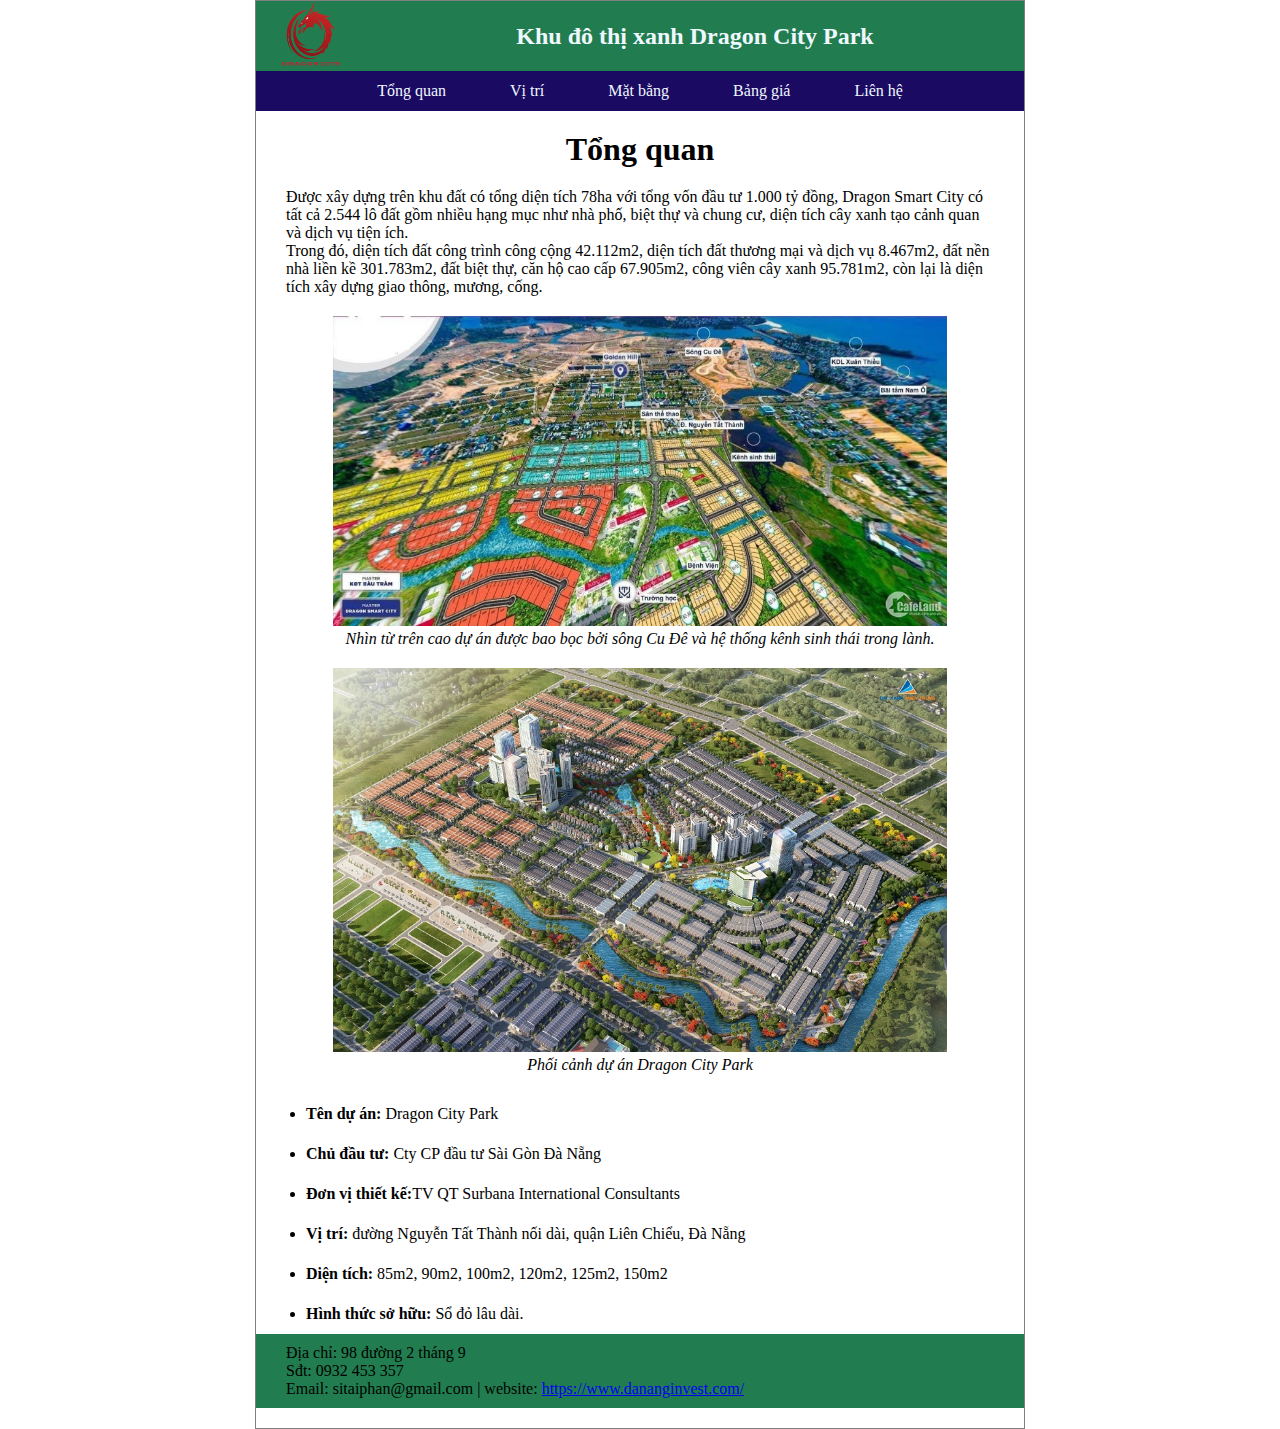
<file: index.html>
<!DOCTYPE html>
<html lang="en">
<head>
    <meta charset="UTF-8">
    <meta http-equiv="X-UA-Compatible" content="IE=edge">
    <meta name="viewport" content="width=device-width, initial-scale=1.0">
    <link rel="stylesheet" href="https://cdnjs.cloudflare.com/ajax/libs/font-awesome/6.1.1/css/all.min.css">
    
    <link rel="stylesheet" href="./web.css" />

    <title>Dragon City Park</title>
</head>
<body>
    <script>
        document.addEventListener("DOMContentLoaded",function(){
            var nut = document.querySelector('div.icon i');
            var mobile = document.querySelector('ul');
            nut.addEventListener('click',function(){
                mobile.classList.toggle('active');
            })
        })
    </script>
    <div id="container">
        <header>
            <img src="ảnh/logo.png">
            <h2>Khu đô thị xanh Dragon City Park</h2>
        </header>
        <nav>
            <div class="icon"><i class="fa-solid fa-bars"></i></div>
            <ul>
                <li><a href="index.html">Tổng quan</a></li>
                <li><a href="vitri.html">Vị trí</a></li>
                <li><a href="matbang.html">Mặt bằng</a></li>
                <li><a href="banggia.html">Bảng giá</a></li>
                <li><a href="lienhe.html">Liên hệ</a></li>
            </ul>
        </nav>
        <section>
            <h1>Tổng quan</h1>
            <p>Được xây dựng trên khu đất có tổng diện tích 78ha với tổng vốn đầu tư 1.000 tỷ đồng, Dragon Smart City có tất cả 2.544 lô đất gồm nhiều hạng mục như nhà phố, biệt thự và chung cư, diện tích cây xanh tạo cảnh quan và dịch vụ tiện ích.<br>
               Trong đó, diện tích đất công trình công cộng 42.112m2, diện tích đất thương mại và dịch vụ 8.467m2, đất nền nhà liền kề 301.783m2, đất biệt thự, căn hộ cao cấp 67.905m2, công viên cây xanh 95.781m2, còn lại là diện tích xây dựng giao thông, mương, cống.</p>
            <figure>
               <img src="ảnh/anh1.jpeg"alt="image">
                <figcaption>Nhìn từ trên cao dự án được bao bọc bởi sông Cu Đê và hệ thống kênh sinh thái trong lành.</figcaption>
            </figure> 
            <figure>
                <img src="ảnh/ảnh 2.jpg">
                <figcaption>Phối cảnh dự án Dragon City Park</figcaption>
            </figure> 
                <ul>
                <li><span>Tên dự án:</span> Dragon City Park</li>
                <li><span>Chủ đầu tư:</span> Cty CP đầu tư Sài Gòn Đà Nẵng</li>
                <li><span>Đơn vị thiết kế:</span>TV QT Surbana International Consultants</li>
                <li><span>Vị trí:</span> đường Nguyễn Tất Thành nối dài, quận Liên Chiểu, Đà Nẵng</li>
                <li><span>Diện tích:</span> 85m2, 90m2, 100m2, 120m2, 125m2, 150m2</li>
                <li><span>Hình thức sở hữu:</span> Sổ đỏ lâu dài.</li>
                </ul>
        <footer>Địa chỉ: 98 đường 2 tháng 9<br>
            Sđt: 0932 453 357<br>
            Email: sitaiphan@gmail.com | website: <a href="https://www.dananginvest.com/">https://www.dananginvest.com/</a></footer>
    </div>
</body>
</html>
</file>
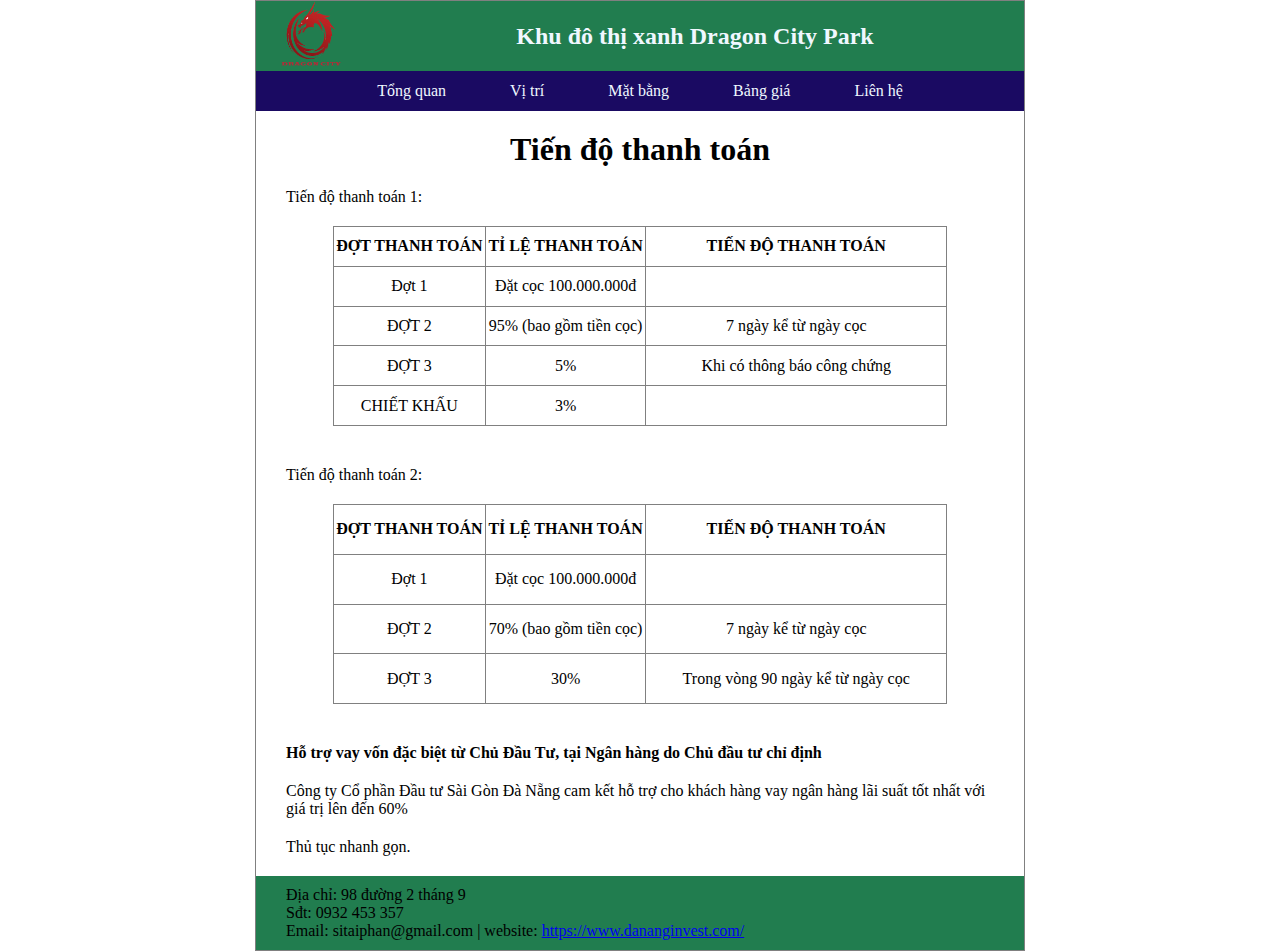
<file: banggia.html>
<!DOCTYPE html>
<html lang="en">
  <head>
    <meta charset="UTF-8" />
    <meta http-equiv="X-UA-Compatible" content="IE=edge" />
    <meta name="viewport" content="width=device-width, initial-scale=1.0" />
    <link
      rel="stylesheet"
      href="https://cdnjs.cloudflare.com/ajax/libs/font-awesome/6.1.1/css/all.min.css"
    />
    <link rel="stylesheet" href="./web.css" />
    <title>Dragon City Park</title>
    <script>
      document.addEventListener("DOMContentLoaded", function () {
        var nut = document.querySelector("div.icon i");
        var mobile = document.querySelector("ul");
        nut.addEventListener("click", function () {
          mobile.classList.toggle("active");
        });
      });
    </script>
  </head>
  <body>
    <div id="container">
      <header>
        <img src="ảnh/logo.png" width="120px" height="100%" />
        <h2>Khu đô thị xanh Dragon City Park</h2>
      </header>
      <nav id="menudoc">
        <div class="icon"><i class="fa-solid fa-bars"></i></div>
        <ul>
          <li><a href="index.html">Tổng quan</a></li>
          <li><a href="vitri.html">Vị trí</a></li>
          <li><a href="matbang.html">Mặt bằng</a></li>
          <li><a href="banggia.html">Bảng giá</a></li>
          <li><a href="lienhe.html">Liên hệ</a></li>
        </ul>
      </nav>
      <section>
        <h1>Tiến độ thanh toán</h1>
        <table border="1px" height="200px">
          <p>Tiến độ thanh toán 1:</p>
          <tr>
            <th>ĐỢT THANH TOÁN</th>
            <th>TỈ LỆ THANH TOÁN</th>
            <th width="300px">TIẾN ĐỘ THANH TOÁN</th>
          </tr>
          <tr>
            <td>Đợt 1</td>
            <td>Đặt cọc 100.000.000đ</td>
            <td></td>
          </tr>
          <tr>
            <td>ĐỢT 2</td>
            <td>95% (bao gồm tiền cọc)</td>
            <td>7 ngày kể từ ngày cọc</td>
          </tr>
          <tr>
            <td>ĐỢT 3</td>
            <td>5%</td>
            <td>Khi có thông báo công chứng</td>
          </tr>
          <tr>
            <td>CHIẾT KHẤU</td>
            <td>3%</td>
            <td></td>
          </tr>
        </table>
        <table border="1px" height="200px">
          <p>Tiến độ thanh toán 2:</p>
          <tr>
            <th>ĐỢT THANH TOÁN</th>
            <th>TỈ LỆ THANH TOÁN</th>
            <th width="300px">TIẾN ĐỘ THANH TOÁN</th>
          </tr>
          <tr>
            <td>Đợt 1</td>
            <td>Đặt cọc 100.000.000đ</td>
            <td></td>
          </tr>
          <tr>
            <td>ĐỢT 2</td>
            <td>70% (bao gồm tiền cọc)</td>
            <td>7 ngày kể từ ngày cọc</td>
          </tr>
          <tr>
            <td>ĐỢT 3</td>
            <td>30%</td>
            <td>Trong vòng 90 ngày kể từ ngày cọc</td>
          </tr>
        </table>
        <p>
          <b
            >Hỗ trợ vay vốn đặc biệt từ Chủ Đầu Tư, tại Ngân hàng do Chủ đầu tư
            chỉ định</b
          >
        </p>
        <p>
          Công ty Cổ phần Đầu tư Sài Gòn Đà Nẵng cam kết hỗ trợ cho khách hàng
          vay ngân hàng lãi suất tốt nhất với giá trị lên đến 60%
        </p>
        <p>Thủ tục nhanh gọn.</p>
      </section>
      <footer>
        Địa chỉ: 98 đường 2 tháng 9<br />
        Sđt: 0932 453 357<br />
        Email: sitaiphan@gmail.com | website:
        <a href="https://www.dananginvest.com/"
          >https://www.dananginvest.com/</a
        >
      </footer>
    </div>
  </body>
</html>
</file>
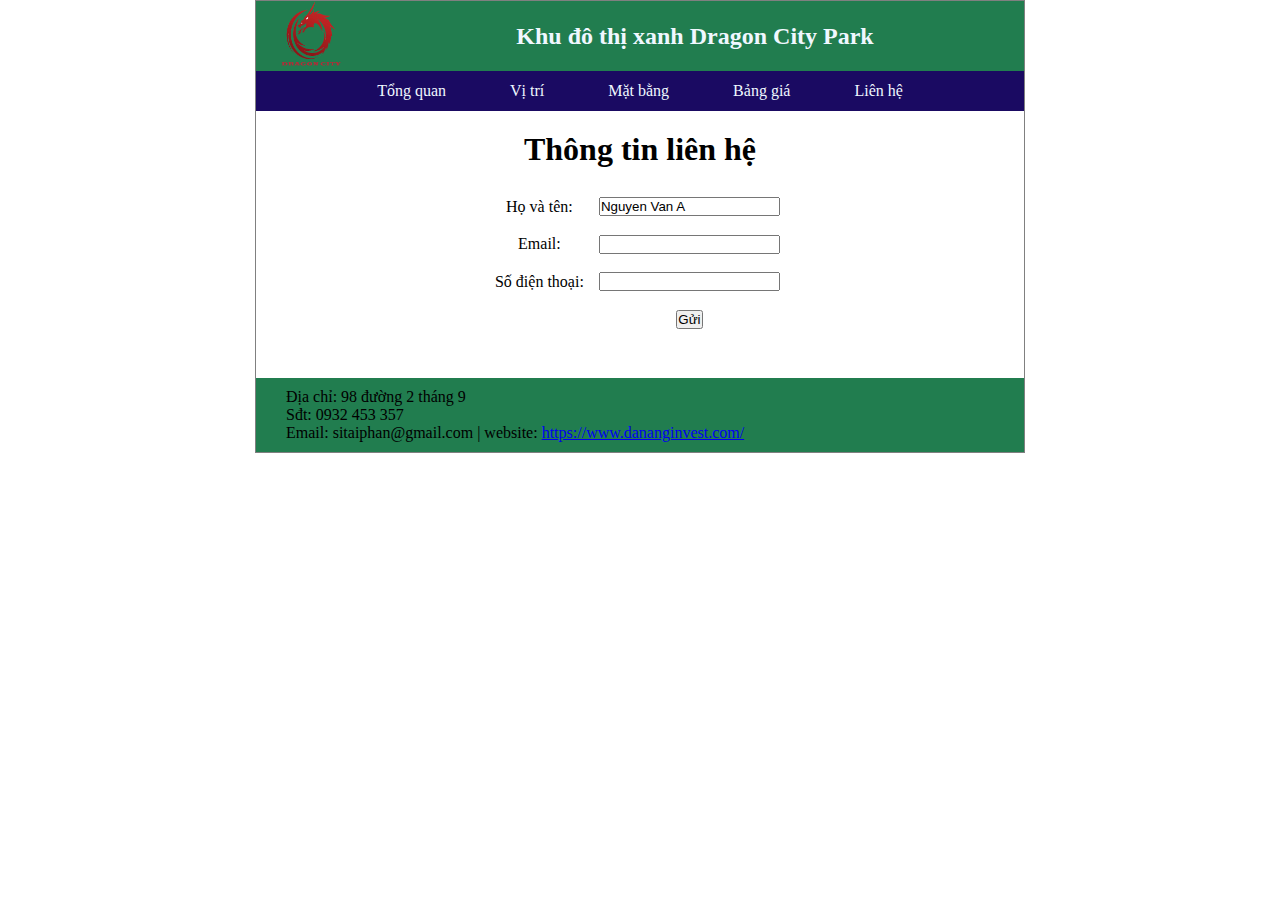
<file: lienhe.html>
<!DOCTYPE html>
<html lang="en">
  <head>
    <meta charset="UTF-8" />
    <meta http-equiv="X-UA-Compatible" content="IE=edge" />
    <meta name="viewport" content="width=device-width, initial-scale=1.0" />
    <link
      rel="stylesheet"
      href="https://cdnjs.cloudflare.com/ajax/libs/font-awesome/6.1.1/css/all.min.css"
    />
    <link rel="stylesheet" href="./web.css" />
    <title>Dragon City Park</title>
    <script>
      document.addEventListener("DOMContentLoaded", function () {
        var nut = document.querySelector("div.icon i");
        var mobile = document.querySelector("ul");
        nut.addEventListener("click", function () {
          mobile.classList.toggle("active");
        });
      });
    </script>
  </head>
  <body>
    <div id="container">
      <header>
        <img src="ảnh/logo.png" width="120px" height="100%" />
        <h2>Khu đô thị xanh Dragon City Park</h2>
      </header>
      <nav id="menudoc">
        <div class="icon"><i class="fa-solid fa-bars"></i></div>
        <ul>
          <li><a href="index.html">Tổng quan</a></li>
          <li><a href="vitri.html">Vị trí</a></li>
          <li><a href="matbang.html">Mặt bằng</a></li>
          <li><a href="banggia.html">Bảng giá</a></li>
          <li><a href="lienhe.html">Liên hệ</a></li>
        </ul>
      </nav>
      <section>
        <h1>Thông tin liên hệ</h1>
        <table style="width: 300px; height: 150px">
          <tr>
            <td><label>Họ và tên: </label></td>
            <td><input type="text" value="Nguyen Van A" name="ten" /></td>
          </tr>
          <tr>
            <td>Email:</td>
            <td><input type="email" /></td>
          </tr>
          <tr>
            <td>Số điện thoại:</td>
            <td><input type="tel" /></td>
          </tr>
          <tr>
            <td></td>
            <td><input type="submit" value="Gửi" /></td>
          </tr>
        </table>
      </section>
      <footer>
        Địa chỉ: 98 đường 2 tháng 9<br />
        Sđt: 0932 453 357<br />
        Email: sitaiphan@gmail.com | website:
        <a href="https://www.dananginvest.com/"
          >https://www.dananginvest.com/</a
        >
      </footer>
    </div>
  </body>
</html>
</file>
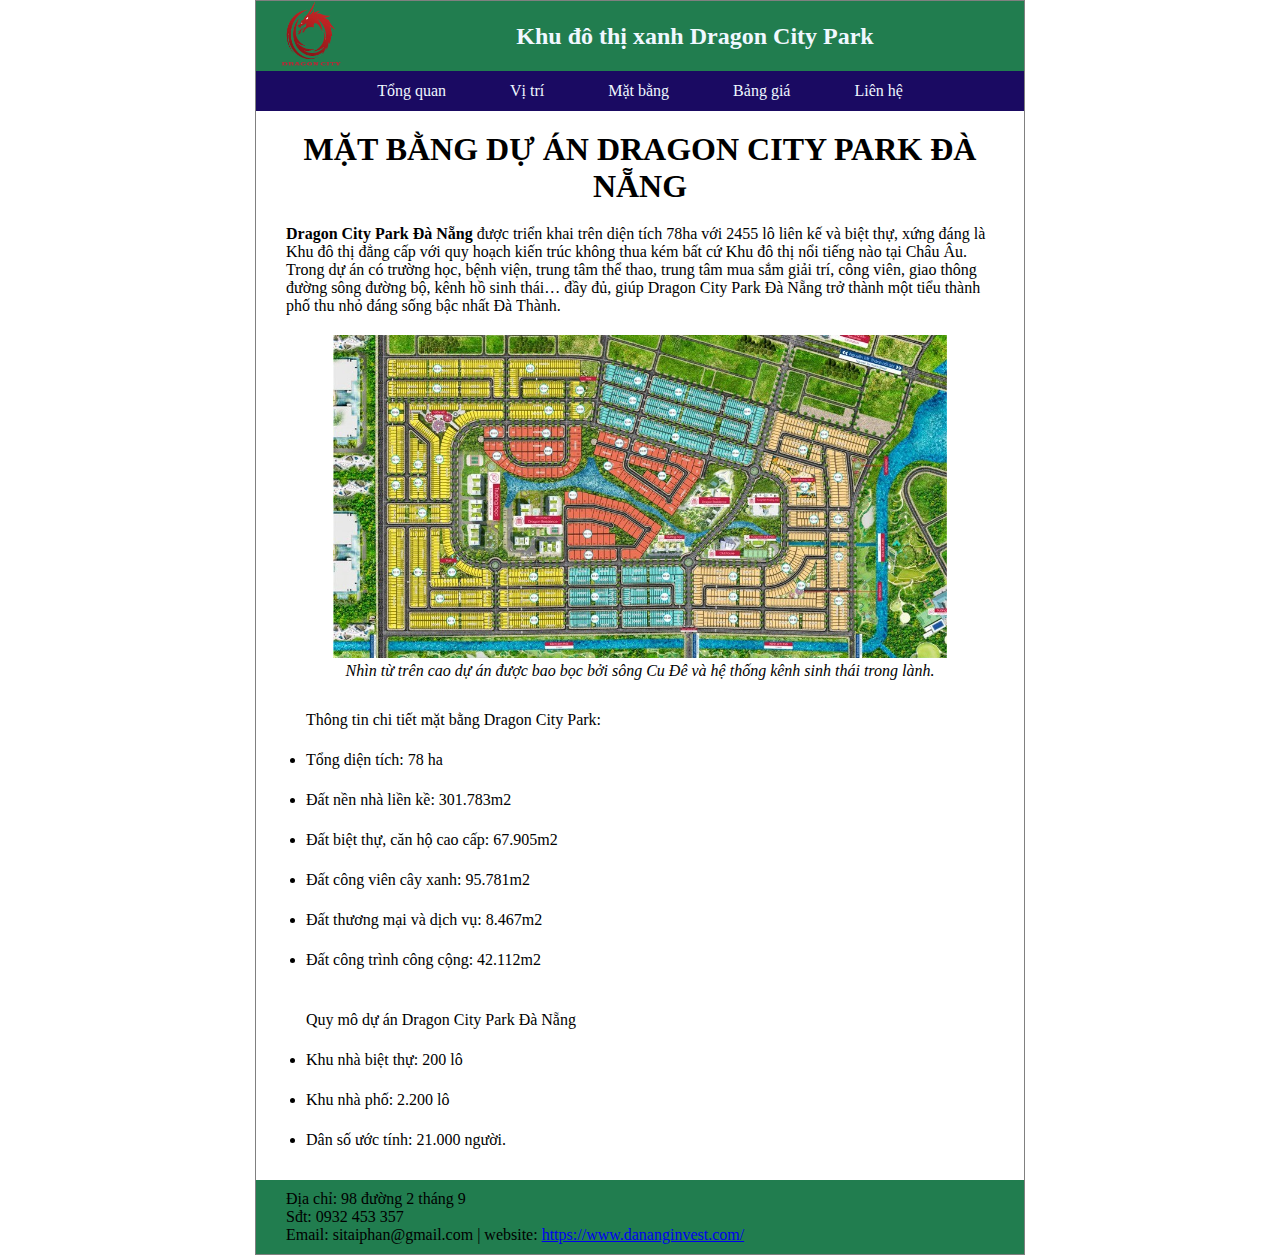
<file: matbang.html>
<!DOCTYPE html>
<html lang="en">
  <head>
    <meta charset="UTF-8" />
    <meta http-equiv="X-UA-Compatible" content="IE=edge" />
    <meta name="viewport" content="width=device-width, initial-scale=1.0" />
    <link
      rel="stylesheet"
      href="https://cdnjs.cloudflare.com/ajax/libs/font-awesome/6.1.1/css/all.min.css"
    />
    <link rel="stylesheet" href="./web.css" />
    <title>Dragon City Park</title>
    <script>
      document.addEventListener("DOMContentLoaded", function () {
        var nut = document.querySelector("div.icon i");
        var mobile = document.querySelector("ul");
        nut.addEventListener("click", function () {
          mobile.classList.toggle("active");
        });
      });
    </script>
  </head>
  <body>
    <div id="container">
      <header>
        <img src="ảnh/logo.png" width="120px" height="100%" />
        <h2>Khu đô thị xanh Dragon City Park</h2>
      </header>
      <nav id="menudoc">
        <div class="icon"><i class="fa-solid fa-bars"></i></div>
        <ul>
          <li><a href="index.html">Tổng quan</a></li>
          <li><a href="vitri.html">Vị trí</a></li>
          <li><a href="matbang.html">Mặt bằng</a></li>
          <li><a href="banggia.html">Bảng giá</a></li>
          <li><a href="lienhe.html">Liên hệ</a></li>
        </ul>
      </nav>
      <section>
        <h1>MẶT BẰNG DỰ ÁN DRAGON CITY PARK ĐÀ NẴNG</h1>
        <p>
          <span>Dragon City Park Đà Nẵng</span> được triển khai trên diện tích
          78ha với 2455 lô liên kế và biệt thự, xứng đáng là Khu đô thị đẳng cấp
          với quy hoạch kiến trúc không thua kém bất cứ Khu đô thị nổi tiếng nào
          tại Châu Âu. Trong dự án có trường học, bệnh viện, trung tâm thể thao,
          trung tâm mua sắm giải trí, công viên, giao thông đường sông đường bộ,
          kênh hồ sinh thái… đầy đủ, giúp Dragon City Park Đà Nẵng trở thành một
          tiểu thành phố thu nhỏ đáng sống bậc nhất Đà Thành.
        </p>
        <figure>
          <img src="ảnh/anh4.jpg" alt="image" />
          <figcaption>
            Nhìn từ trên cao dự án được bao bọc bởi sông Cu Đê và hệ thống kênh
            sinh thái trong lành.
          </figcaption>
        </figure>
        <ul>
          Thông tin chi tiết mặt bằng Dragon City Park:
          <li>Tổng diện tích: 78 ha</li>
          <li>Đất nền nhà liền kề: 301.783m2</li>
          <li>Đất biệt thự, căn hộ cao cấp: 67.905m2</li>
          <li>Đất công viên cây xanh: 95.781m2</li>
          <li>Đất thương mại và dịch vụ: 8.467m2</li>
          <li>Đất công trình công cộng: 42.112m2</li>
        </ul>
        <ul>
          Quy mô dự án Dragon City Park Đà Nẵng
          <li>Khu nhà biệt thự: 200 lô</li>
          <li>Khu nhà phố: 2.200 lô</li>
          <li>Dân số ước tính: 21.000 người.</li>
        </ul>
      </section>
      <footer>
        Địa chỉ: 98 đường 2 tháng 9<br />
        Sđt: 0932 453 357<br />
        Email: sitaiphan@gmail.com | website:
        <a href="https://www.dananginvest.com/"
          >https://www.dananginvest.com/</a
        >
      </footer>
    </div>
  </body>
</html>
</file>
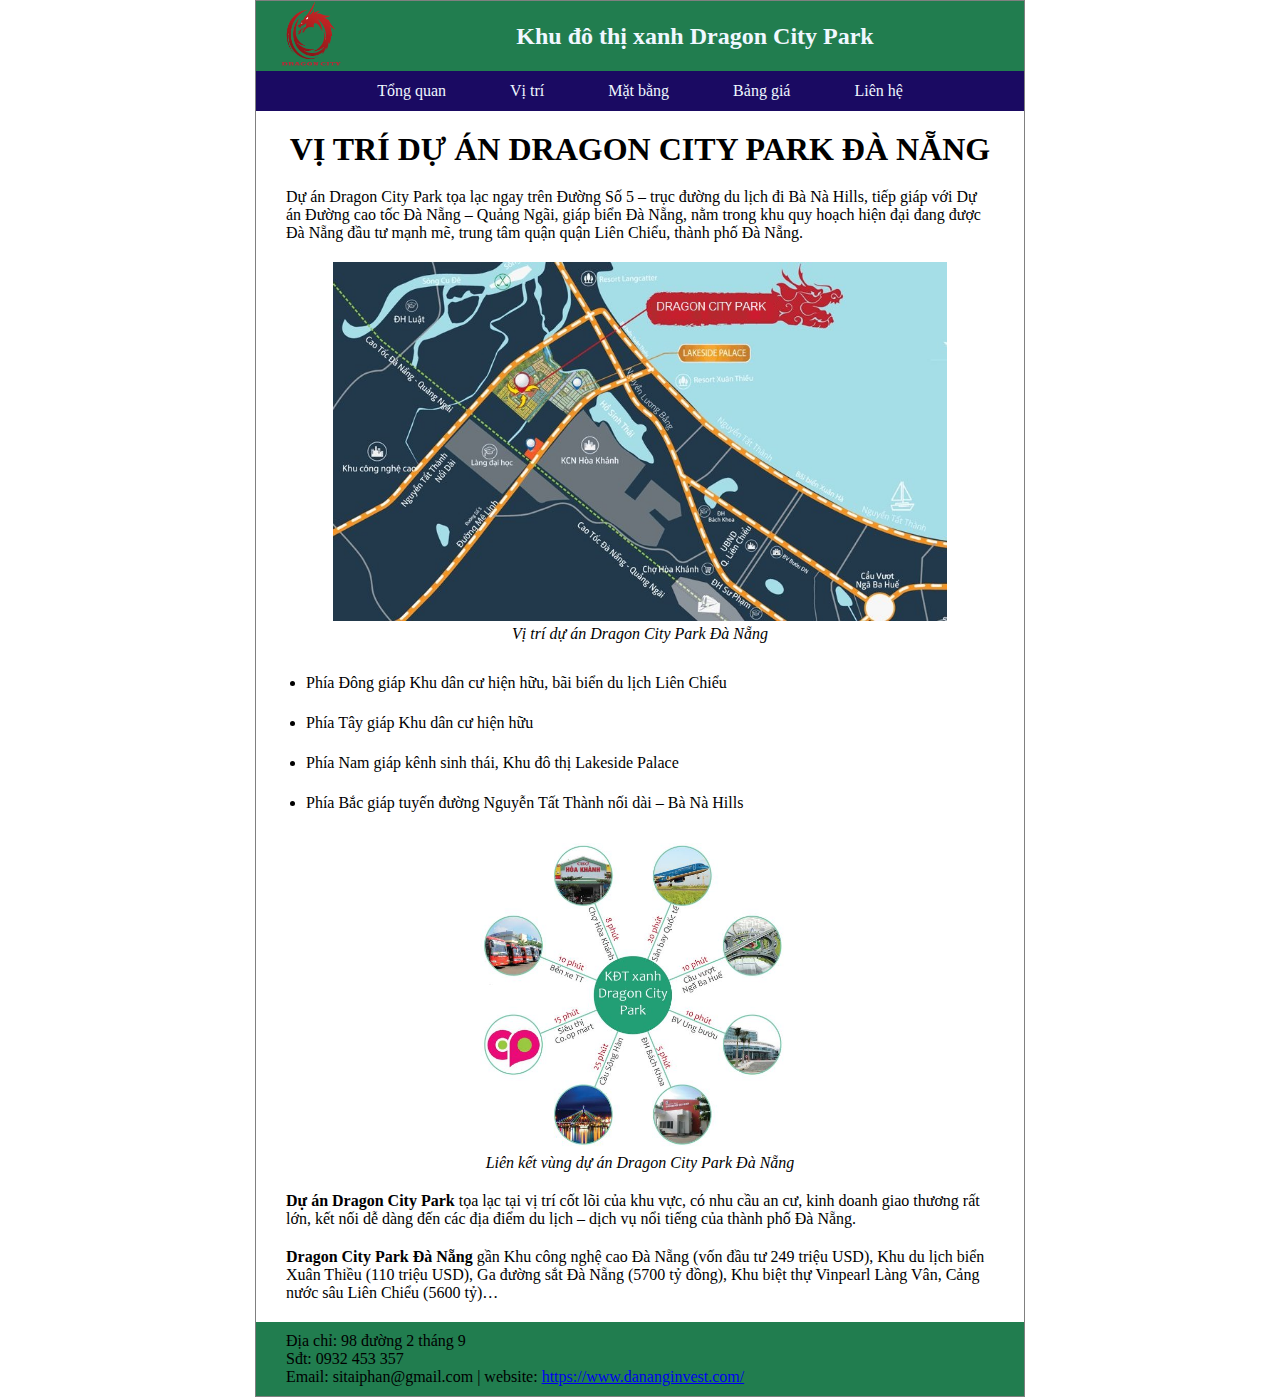
<file: vitri.html>
<!DOCTYPE html>
<html lang="en">
  <head>
    <meta charset="UTF-8" />
    <meta http-equiv="X-UA-Compatible" content="IE=edge" />
    <meta name="viewport" content="width=device-width, initial-scale=1.0" />
    <link
      rel="stylesheet"
      href="https://cdnjs.cloudflare.com/ajax/libs/font-awesome/6.1.1/css/all.min.css"
    />
    <link rel="stylesheet" href="./web.css" />
    <title>Dragon City Park</title>
    <script>
      document.addEventListener("DOMContentLoaded", function () {
        var nut = document.querySelector("div.icon i");
        var mobile = document.querySelector("ul");
        nut.addEventListener("click", function () {
          mobile.classList.toggle("active");
        });
      });
    </script>
  </head>
  <body>
    <div id="container">
      <header>
        <img src="ảnh/logo.png" width="120px" height="100%" />
        <h2>Khu đô thị xanh Dragon City Park</h2>
      </header>
      <nav id="menudoc">
        <div class="icon"><i class="fa-solid fa-bars"></i></div>
        <ul>
          <li><a href="index.html">Tổng quan</a></li>
          <li><a href="vitri.html">Vị trí</a></li>
          <li><a href="matbang.html">Mặt bằng</a></li>
          <li><a href="banggia.html">Bảng giá</a></li>
          <li><a href="lienhe.html">Liên hệ</a></li>
        </ul>
      </nav>
      <section>
        <h1>VỊ TRÍ DỰ ÁN DRAGON CITY PARK ĐÀ NẴNG</h1>
        <p>
          Dự án Dragon City Park tọa lạc ngay trên Đường Số 5 – trục đường du
          lịch đi Bà Nà Hills, tiếp giáp với Dự án Đường cao tốc Đà Nẵng – Quảng
          Ngãi, giáp biển Đà Nẵng, nằm trong khu quy hoạch hiện đại đang được Đà
          Nẵng đầu tư mạnh mẽ, trung tâm quận quận Liên Chiểu, thành phố Đà
          Nẵng.
        </p>
        <figure>
          <img src="ảnh/anh3.jpg" alt="image" />
          <figcaption>Vị trí dự án Dragon City Park Đà Nẵng</figcaption>
        </figure>
        <ul>
          <li>
            Phía Đông giáp Khu dân cư hiện hữu, bãi biển du lịch Liên Chiểu
          </li>
          <li>Phía Tây giáp Khu dân cư hiện hữu</li>
          <li>Phía Nam giáp kênh sinh thái, Khu đô thị Lakeside Palace</li>
          <li>
            Phía Bắc giáp tuyến đường Nguyễn Tất Thành nối dài – Bà Nà Hills
          </li>
        </ul>
        <figure>
          <img src="ảnh/anh5.jpg" alt="image" />
          <figcaption>Liên kết vùng dự án Dragon City Park Đà Nẵng</figcaption>
        </figure>
        <p>
          <span>Dự án Dragon City Park</span> tọa lạc tại vị trí cốt lõi của khu
          vực, có nhu cầu an cư, kinh doanh giao thương rất lớn, kết nối dễ dàng
          đến các địa điểm du lịch – dịch vụ nổi tiếng của thành phố Đà Nẵng.<br />
        </p>
        <p>
          <span>Dragon City Park Đà Nẵng</span> gần Khu công nghệ cao Đà Nẵng
          (vốn đầu tư 249 triệu USD), Khu du lịch biển Xuân Thiều (110 triệu
          USD), Ga đường sắt Đà Nẵng (5700 tỷ đồng), Khu biệt thự Vinpearl Làng
          Vân, Cảng nước sâu Liên Chiểu (5600 tỷ)…
        </p>
      </section>
      <footer>
        Địa chỉ: 98 đường 2 tháng 9<br />
        Sđt: 0932 453 357<br />
        Email: sitaiphan@gmail.com | website:
        <a href="https://www.dananginvest.com/"
          >https://www.dananginvest.com/</a
        >
      </footer>
    </div>
  </body>
</html>
</file>
<file: web.css>
*{
    padding: 0px;
    margin: 0px;
}
#container{
    width: 60%;
    margin: 0 auto;
    border: 1px solid gray;
}
header{
    display: flex;
    background-color: rgb(33, 125, 79);
    text-align: center;
    max-height: 70px;
}
header img{
    height: 70px;
    width:110px;
    display: block;
}
header h2{
    line-height: 70px;
    color: aliceblue;
    align-items: center;
    width:100%;
}
/* nav{
    height:30px;
    border-bottom:1px solid gray;
}
nav ul{
    margin-left: 0px;
    padding: 0px;
}
nav ul li{
    list-style: none;
    float: left;/*hoac display: flex o the {nav ul};
    width: 20%;
    text-align: center;
}
nav ul li a{
    text-decoration: none;
    display: block;
    height: 30px;
    line-height: 30px;
    font-size: 15px;
    color: black;
    border-right: 1px solid gray;
    padding: 0px;
    font-weight: bold;
}*/
nav ul{
    background-color: rgb(26, 10, 98);
    text-align: center;
    list-style-type: none;
}
nav ul li{
    display: inline-block;
    height: 40px;
    line-height: 40px;
    /* width: 100px; Dùng width thì ko thể chỉnh kích thước trên điện thoại được*/
}
nav ul li a{
    text-decoration: none;
    color: aliceblue;
    display: block; 
    padding-left: 30px;
    padding-right: 30px;
}
nav ul li a:hover{
    background-color: rgb(224, 224, 238);
    color:black;
    transition: 0.5s;
}
.icon{
    display: none;
}
section{
    padding-bottom: 20px;
    
}
section p{
    margin-left: 30px;
    margin-right: 30px;
    padding-top: 20px;
}
section h1{
    text-align: center;
    padding-top: 20px;
}
section ul{
    padding-left: 50px;
    padding-top: 20px;
    line-height: 40px;
}
section img{
    width: 80%;
    height: 120%;
}
figure{
    text-align: center;
    padding-top: 20px;
    font-style: italic;
}
span{
    font-weight: bold;
}
table{
    text-align: center;
    margin: 0 auto;
    width: 80%;
    margin-top: 20px;
    margin-bottom: 20px;
    border-collapse: collapse;
}
table tr td input{
    padding-left:0px;
    margin-left: 0px;
}
footer{
    background-color: rgb(33, 125, 79);
    padding-left: 30px;
    padding-bottom: 10px;
    padding-top: 10px;
}
@media all and (max-width: 620px) {
    header h2{
        font-size: 15px;
    }
}
@media all and (max-width: 1000px){
    nav ul{
         display: none; /*Bỏ trong<div> mới có tác dụng*/
    }
    #container{
        width: 100%;
    }
    i{
        display: block;
        padding: 8px;
        font-size:xx-large;
        color:aliceblue
    }
    nav{
        background-color: rgb(26, 10, 98);
    }
    ul.active{
        margin: 0 auto;
        background-color:rgb(26, 10, 98);
        position: fixed;
        top:120px;
        left: 0px;
        display: block;
        width: 100%;
    }
    nav ul li{
        display: block;
        text-align: center;
        border: 1px solid white;
        width: 100%;
    }
    .icon{
        display: block;
    }
}
</file>
